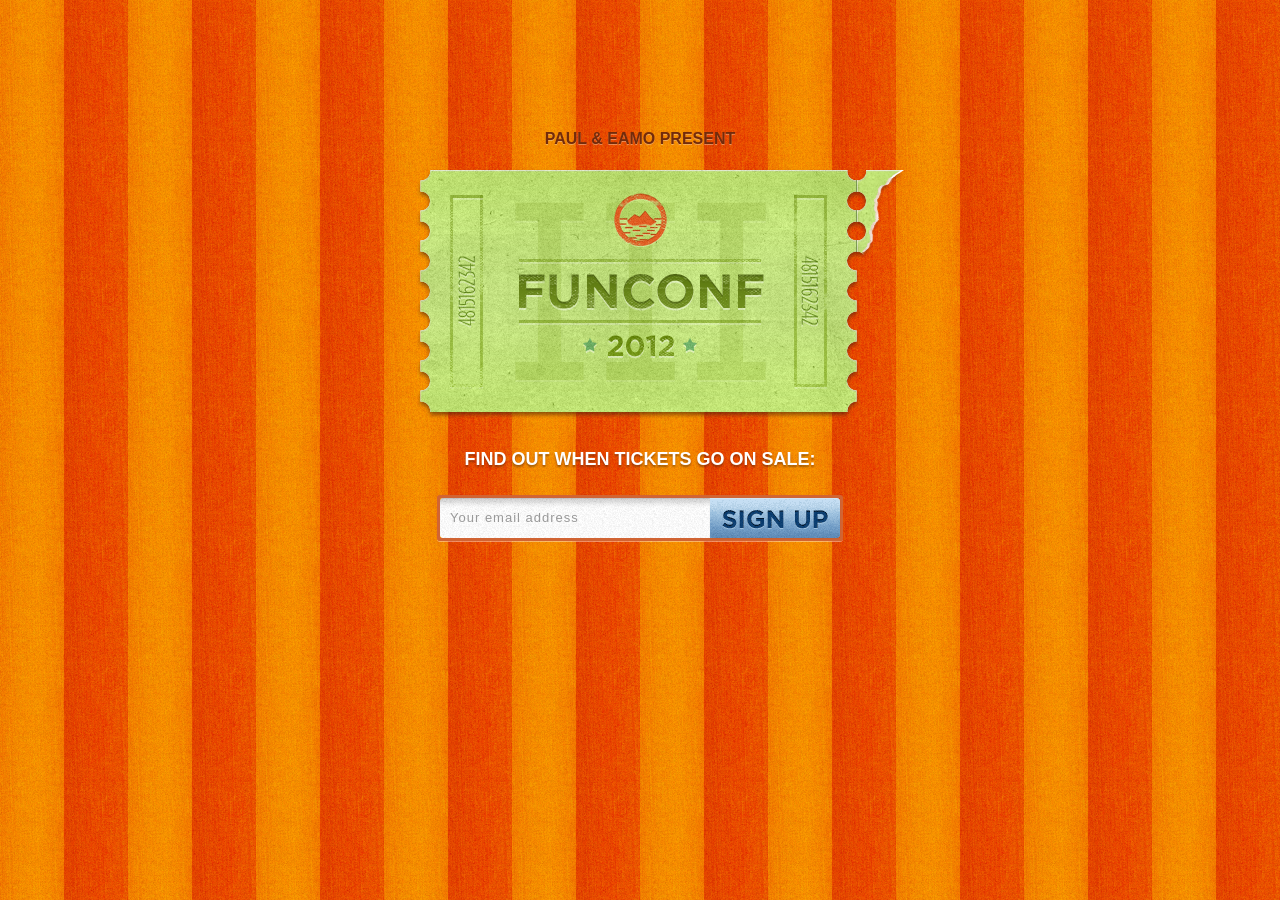
<file: holding/index.html>
<!doctype html>
<!--[if lt IE 7]> <html class="no-js lt-ie9 lt-ie8 lt-ie7" lang="en"> <![endif]-->
<!--[if IE 7]>    <html class="no-js lt-ie9 lt-ie8" lang="en"> <![endif]-->
<!--[if IE 8]>    <html class="no-js lt-ie9" lang="en"> <![endif]-->
<!--[if gt IE 8]><!--> <html class="no-js" lang="en"> <!--<![endif]-->
<head>
  <meta charset="utf-8">

  <meta http-equiv="X-UA-Compatible" content="IE=edge,chrome=1">

  <title>Funconf III &bull; 2012</title>

  <link rel="stylesheet" href="css/style.css">

  <script src="js/libs/modernizr-2.5.0.min.js"></script>
</head>
<body>
  <!--[if lt IE 7]><p class=chromeframe>Your browser is <em>ancient!</em> <a href="http://browsehappy.com/">Upgrade to a different browser</a> or <a href="http://www.google.com/chromeframe/?redirect=true">install Google Chrome Frame</a> to experience this site.</p><![endif]-->
  <div role="main">
    <p><a href="http://twitter.com/paulca">Paul</a> &amp; <a href="http://twitter.com/eamonleonard">Eamo</a> present</p>
    <h1>
      <img src="im/funconf-1.png" class="annimateFunconf" alt="Funconf III" />
      <img src="im/funconf-2.png" class="annimateFunconf annimateFunconf1" alt="Funconf III" />
      <img src="im/funconf-3.png" class="annimateFunconf annimateFunconf2" alt="Funconf III" />
      <img src="im/funconf-4.png" class="annimateFunconf annimateFunconf3" alt="Funconf III" />
      <img src="im/funconf-5.png" class="annimateFunconf annimateFunconf4" alt="Funconf III" />
      <img src="im/funconf-6.png" class="annimateFunconf annimateFunconf4" alt="Funconf III" />
      <img src="im/funconf-7.png" class="annimateFunconf annimateFunconf5" alt="Funconf III" />
      <img src="im/funconf-8.png" class="annimateFunconf annimateFunconf5" alt="Funconf III" />
      <img src="im/funconf-9.png" class="annimateFunconf annimateFunconf7" alt="Funconf III" />
      <img src="im/funconf-10.png" class="annimateFunconf annimateFunconf6" alt="Funconf III" />
      <img src="im/funconf-11.png" class="annimateFunconf annimateFunconf6" alt="Funconf III" />
      <img src="im/funconf-12.png" class="annimateFunconf annimateFunconf6" alt="Funconf III" />
      <img src="im/funconf-13.png" class="annimateFunconf annimateFunconf7" alt="Funconf III" />
    </h1>
    <form id="interest-form"
          class="form-horizontal"
          action="https://tito.io/:/funconf-iii/interested_users"
          method="POST">
      <fieldset>
        <legend id="message">Find out when tickets go on sale:</legend>
        <div class="control-group" id="form-fields">
          <label class="control-label hidden" for="email">Email address</label>
          <div class="controls">
            <div class="input-append">
              <input name="interested_user[email]"
                     id="email"
                     size="16"
                     type="text"
                     placeholder="Your email address">
                     <button class="btn" type="submit">Sign up</button>
            </div>
          </div>
        </div>
      </fieldset>
    </form>
  </div>

  <script src="//ajax.googleapis.com/ajax/libs/jquery/1.7.1/jquery.min.js"></script>
  <script>window.jQuery || document.write('<script src="js/libs/jquery-1.7.1.min.js"><\/script>')</script>

  <script src="js/plugins.js"></script>
  <script src="js/script.js"></script>

  <script type="text/javascript">
  var _gauges = _gauges || [];
  (function() {
    var t   = document.createElement('script');
    t.type  = 'text/javascript';
    t.async = true;
    t.id    = 'gauges-tracker';
    t.setAttribute('data-site-id', '4f7754eff5a1f579f6000001');
    t.src = '//secure.gaug.es/track.js';
    var s = document.getElementsByTagName('script')[0];
    s.parentNode.insertBefore(t, s);
  })();
</script>

</body>
</html>
</file>
<file: holding/css/style.css>
/** ADD TWITTER BOOTSTRAP COMPONENTS **/
@import url('bootstrap-buttons.min.css');
@import url('bootstrap-forms.min.css');

/** STANDARD H5B RESET **/ 
article, aside, details, figcaption, figure, footer, header, hgroup, nav, section { display: block; }
audio, canvas, video { display: inline-block; *display: inline; *zoom: 1; }
audio:not([controls]) { display: none; }
[hidden] { display: none; }


html { font-size: 100%; -webkit-text-size-adjust: 100%; -ms-text-size-adjust: 100%; }

html, button, input, select, textarea { font-family: sans-serif; color: #222; }

body { margin: 0; font-size: 1em; line-height: 1.4; }


::-moz-selection { background: #ed4700; color: #fff; text-shadow: none; }
::selection { background: #ed4700; color: #fff; text-shadow: none; }


a { text-decoration: none; }
a:hover { text-decoration: underline; }

a:hover, a:active { outline: 0; }


abbr[title] { border-bottom: 1px dotted; }

b, strong { font-weight: bold; }

blockquote { margin: 1em 40px; }

dfn { font-style: italic; }

hr { display: block; height: 1px; border: 0; border-top: 1px solid #ccc; margin: 1em 0; padding: 0; }

ins { background: #ff9; color: #000; text-decoration: none; }

mark { background: #ff0; color: #000; font-style: italic; font-weight: bold; }

pre, code, kbd, samp { font-family: monospace, serif; _font-family: 'courier new', monospace; font-size: 1em; }

pre { white-space: pre; white-space: pre-wrap; word-wrap: break-word; }

q { quotes: none; }
q:before, q:after { content: ""; content: none; }

small { font-size: 85%; }

sub, sup { font-size: 75%; line-height: 0; position: relative; vertical-align: baseline; }
sup { top: -0.5em; }
sub { bottom: -0.25em; }


ul, ol { margin: 1em 0; padding: 0 0 0 40px; }
dd { margin: 0 0 0 40px; }
nav ul, nav ol { list-style: none; list-style-image: none; margin: 0; padding: 0; }


img { border: 0; -ms-interpolation-mode: bicubic; vertical-align: middle; }

svg:not(:root) { overflow: hidden; }


figure { margin: 0; }

label { cursor: pointer; }

.chromeframe { margin: 0.2em 0; background: #ccc; color: black; padding: 0.2em 0; }

/** CSS ANIMATIONS **/

@-webkit-keyframes showMeTheFunconf {
	from { opacity: 0; }
	to { opacity: 1; }
}

@-moz-keyframes showMeTheFunconf {
	from { opacity: 0; }
	to { opacity: 1; }
}

.cssanimations .annimateFunconf {
	-webkit-animation-name: showMeTheFunconf;
	-webkit-animation-delay: 1s;
	-webkit-animation-duration: 1s;
	-webkit-animation-fill-mode: forwards;
	-webkit-animation-iteration-count: 1;
	-webkit-animation-timing-function: linear;
	
	-moz-animation-name: showMeTheFunconf;
	-moz-animation-delay: 1s;
	-moz-animation-duration: 1s;
	-moz-animation-fill-mode: forwards;
	-moz-animation-iteration-count: 1;
	-moz-animation-timing-function: linear;
}

.cssanimations .annimateFunconf1 {
	-webkit-animation-delay: 2s;
	-moz-animation-delay: 2s;
}

.cssanimations .annimateFunconf2 {
	-webkit-animation-delay: 3s;
	-moz-animation-delay: 3s;
}

.cssanimations .annimateFunconf3 {
	-webkit-animation-delay: 4s;
	-moz-animation-delay: 4s;
}

.cssanimations .annimateFunconf4 {
	-webkit-animation-delay: 5s;
	-moz-animation-delay: 5s;
}

.cssanimations .annimateFunconf5 {
	-webkit-animation-delay: 6s;
	-moz-animation-delay: 6s;
}

.cssanimations .annimateFunconf6 {
	-webkit-animation-delay: 7s;
	-moz-animation-delay: 7s;
}

.cssanimations .annimateFunconf7 {
	-webkit-animation-delay: 8s;
	-moz-animation-delay: 8s;
}



/*****************************************/
/************** USER STYLES **************/
/*****************************************/

body {
  background: #e65200 url(../im/bg.png) repeat scroll top center;
  font-family: helvetica, "helvetica neue", courier;
  font-weight: bold;
  min-width: 541px;
  text-align: center;
  text-transform: uppercase;
}

div[role="main"] {
  margin-top: 10%;
}

div[role="main"] h1 {
  height: 255px;
  margin: 0 auto 20px;
  position: relative;
  width: 542px;
}
.cssanimations div[role="main"] h1 {
  background: transparent url(../im/ticket.png) repeat scroll 0 0;
}

.no-cssanimations div[role="main"] h1 {
  background: transparent url(../im/funconf.png) repeat scroll 0 0;
}

.cssanimations div[role="main"] h1 img {
  opacity: 0;
  left: 0;
  position: absolute;
}

.no-cssanimations div[role="main"] h1 img {
  display: none;
}

div[role="main"] > p, div[role="main"] > p a {
  color: #732b0b;
  font-size: 16px;
  text-shadow: rgba(240,214,185,0.45) 0 1px 0;
}

div[role="main"] form legend {
  border: none;
  color: #fff;
  font-size: 18px;
  margin: 0;
  text-shadow: rgba(59,32,15,.45) 0 2px 2px;
}

div[role="main"] form.form-horizontal .controls, div[role="main"] form button {
  margin: 0;
}

div[role="main"] form div.input-append {
  border: 3px solid #d16433;
  border-radius: 3px;
  /*box-shadow: 0px 3px 3px rgba(255,255,255,0.5);*/
  box-shadow: 0px 1px 0px rgba(255,255,255,0.4); /*change by PD*/
  height: 40px;
  position: relative;
  width: 400px;
}
div[role="main"] form div.input-append .btn {
  margin-left: -2px;
  position: absolute;
  right: 0;
}

div[role="main"] form input {
  background: #fff url(../im/bg-input.gif) repeat-x scroll top left;
  border: none;
  left: 0;
  letter-spacing: 1px;
  padding: 11px 10px;
  position: absolute;
  width: 260px;
}

div[role="main"] form input:focus {
  border: none;
  box-shadow: none;
  left: 0;
  position: absolute;
  z-index: 0;
}

div[role="main"] form button {
  background: #5787b6 url(../im/button-sprite.gif) repeat-x scroll 0 -40px;
  border: none;
  color: #134577;
  font-size: 19px ;
  font-weight: bold;
  overflow: hidden;
  padding: 11px 30px;
  text-indent: -9999px;
  text-transform: uppercase;
  -moz-transition: none;
  -webkit-transition: none;
  width: 130px;
}

div[role="main"] form button:hover {
  background: #5787b6 url(../im/button-sprite.gif) repeat-x scroll 0 0;
  -moz-transition: none;
  -webkit-transition: none;
}



@media only screen and (min-width: 35em) {
}



.ir { display: block; border: 0; text-indent: -999em; overflow: hidden; background-color: transparent; background-repeat: no-repeat; text-align: left; direction: ltr; *line-height: 0; }
.ir br { display: none; }

.hidden { display: none !important; visibility: hidden; }

.visuallyhidden { border: 0; clip: rect(0 0 0 0); height: 1px; margin: -1px; overflow: hidden; padding: 0; position: absolute; width: 1px; }

.visuallyhidden.focusable:active, .visuallyhidden.focusable:focus { clip: auto; height: auto; margin: 0; overflow: visible; position: static; width: auto; }

.invisible { visibility: hidden; }

.clearfix:before, .clearfix:after { content: ""; display: table; }
.clearfix:after { clear: both; }
.clearfix { *zoom: 1; }



@media print {
  * { background: transparent !important; color: black !important; box-shadow:none !important; text-shadow: none !important; filter:none !important; -ms-filter: none !important; } 
  a, a:visited { text-decoration: underline; }
  a[href]:after { content: " (" attr(href) ")"; }
  abbr[title]:after { content: " (" attr(title) ")"; }
  .ir a:after, a[href^="javascript:"]:after, a[href^="#"]:after { content: ""; }
  pre, blockquote { border: 1px solid #999; page-break-inside: avoid; }
  thead { display: table-header-group; } 
  tr, img { page-break-inside: avoid; }
  img { max-width: 100% !important; }
  @page { margin: 0.5cm; }
  p, h2, h3 { orphans: 3; widows: 3; }
  h2, h3 { page-break-after: avoid; }
}
</file>
